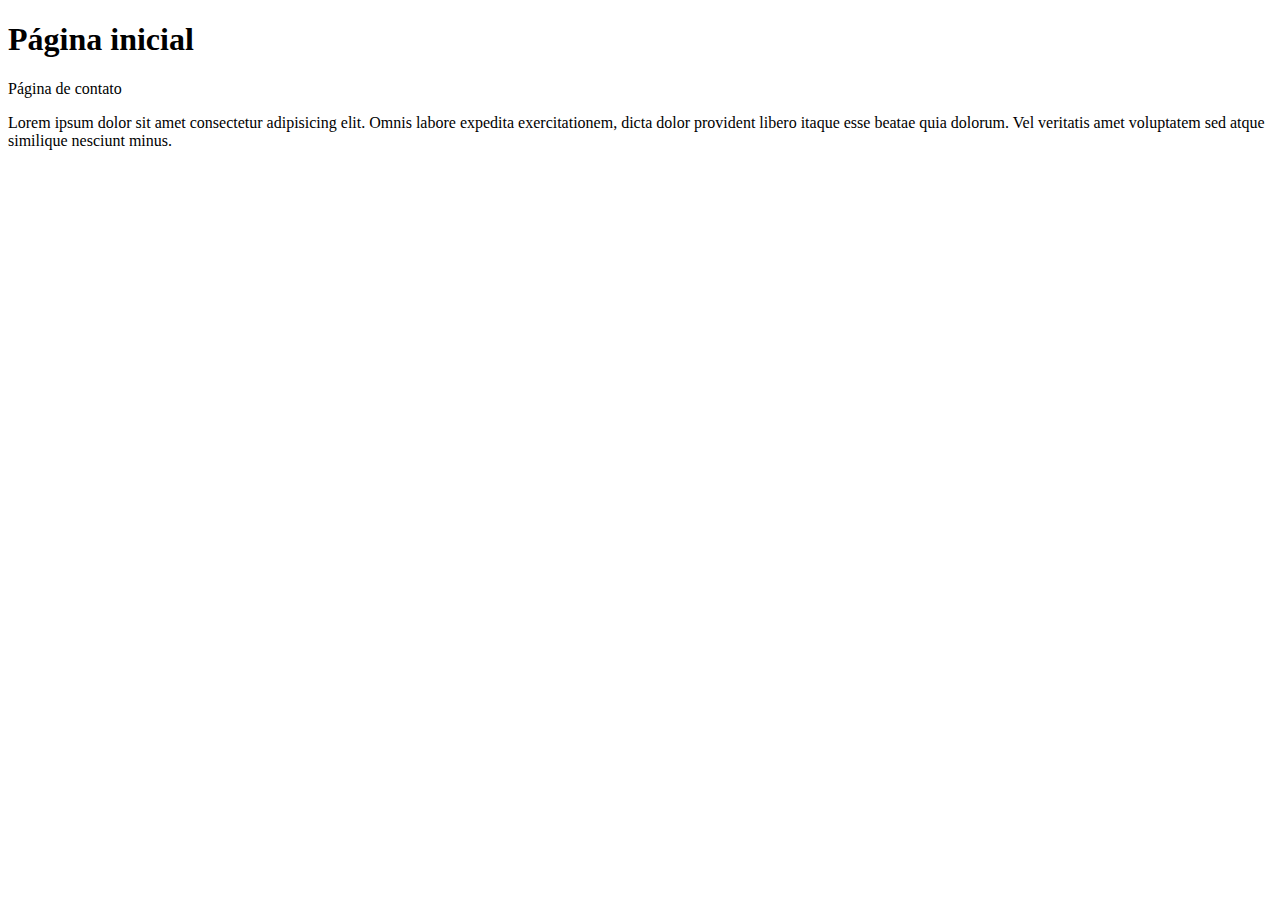
<file: index.html>
<!DOCTYPE html>
<html lang="en">
<head>
    <meta charset="UTF-8">
    <meta name="viewport" content="width=main, initial-scale=1.0">
    <title>git-branches</title>
</head>
<body>
    <main>
        <h1>Página inicial</h1>
        <p>Página de <a href="contato.html"></a>contato</p>
    </main>
    <section>
        Lorem ipsum dolor sit amet consectetur adipisicing elit. Omnis labore expedita exercitationem, dicta dolor provident libero itaque esse beatae quia dolorum. Vel veritatis amet voluptatem sed atque similique nesciunt minus.
    </section>
</body>
</html>
</file>
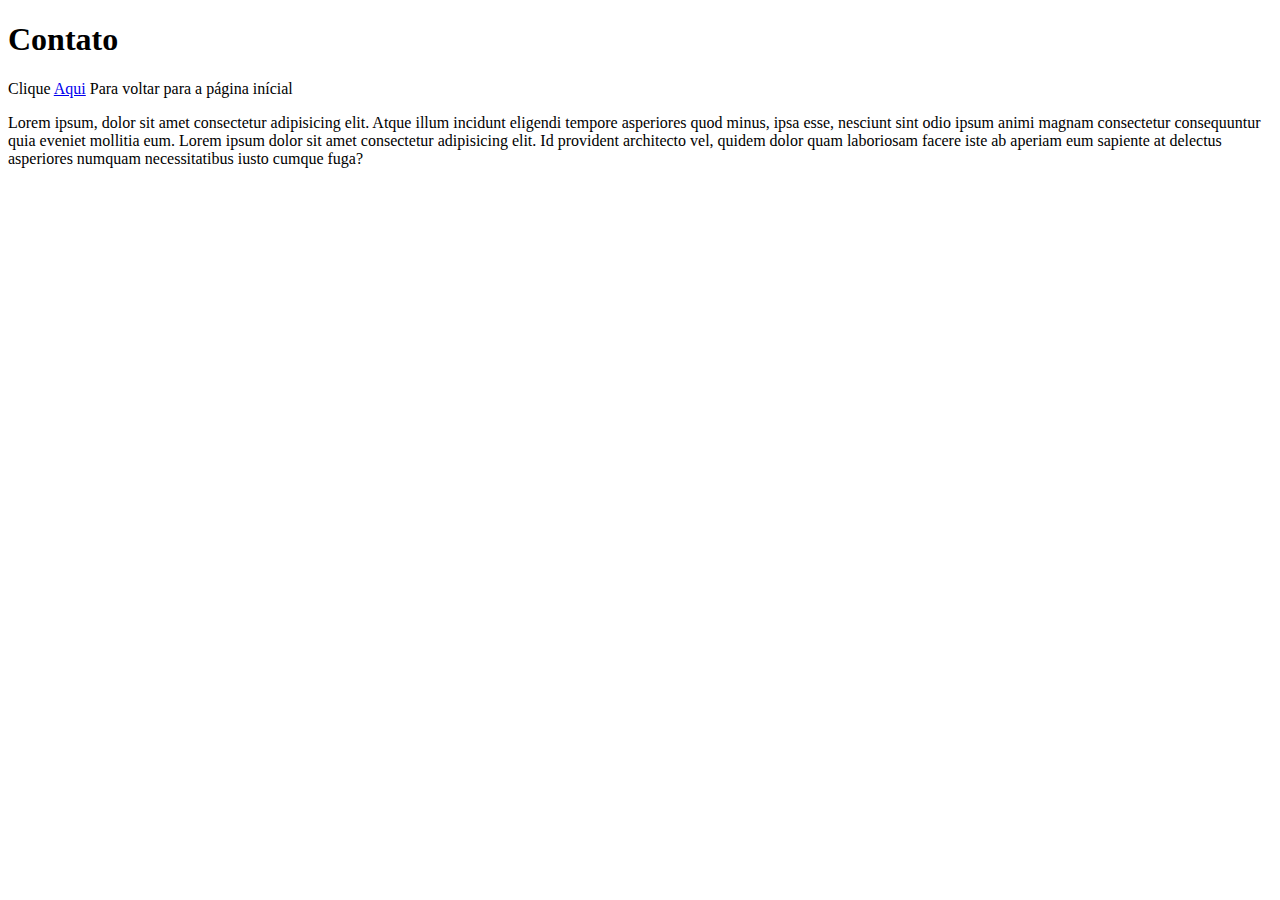
<file: contato.html>
<!DOCTYPE html>
<html lang="en">
<head>
    <meta charset="UTF-8">
    <meta name="viewport" content="width=device-width, initial-scale=1.0">
    <title>Document</title>
</head>
<body>
    <main>
        <h1>Contato</h1>
        <p>Clique <a href="index.html">Aqui</a> Para voltar para a página inícial</p>
    </main>
    <section>
        Lorem ipsum, dolor sit amet consectetur adipisicing elit. Atque illum incidunt eligendi tempore asperiores quod minus, ipsa esse, nesciunt sint odio ipsum animi magnam consectetur consequuntur quia eveniet mollitia eum. Lorem ipsum dolor sit amet consectetur adipisicing elit. Id provident architecto vel, quidem dolor quam laboriosam facere iste ab aperiam eum sapiente at delectus asperiores numquam necessitatibus iusto cumque fuga?
    </section>
</body>
</html>
</file>
